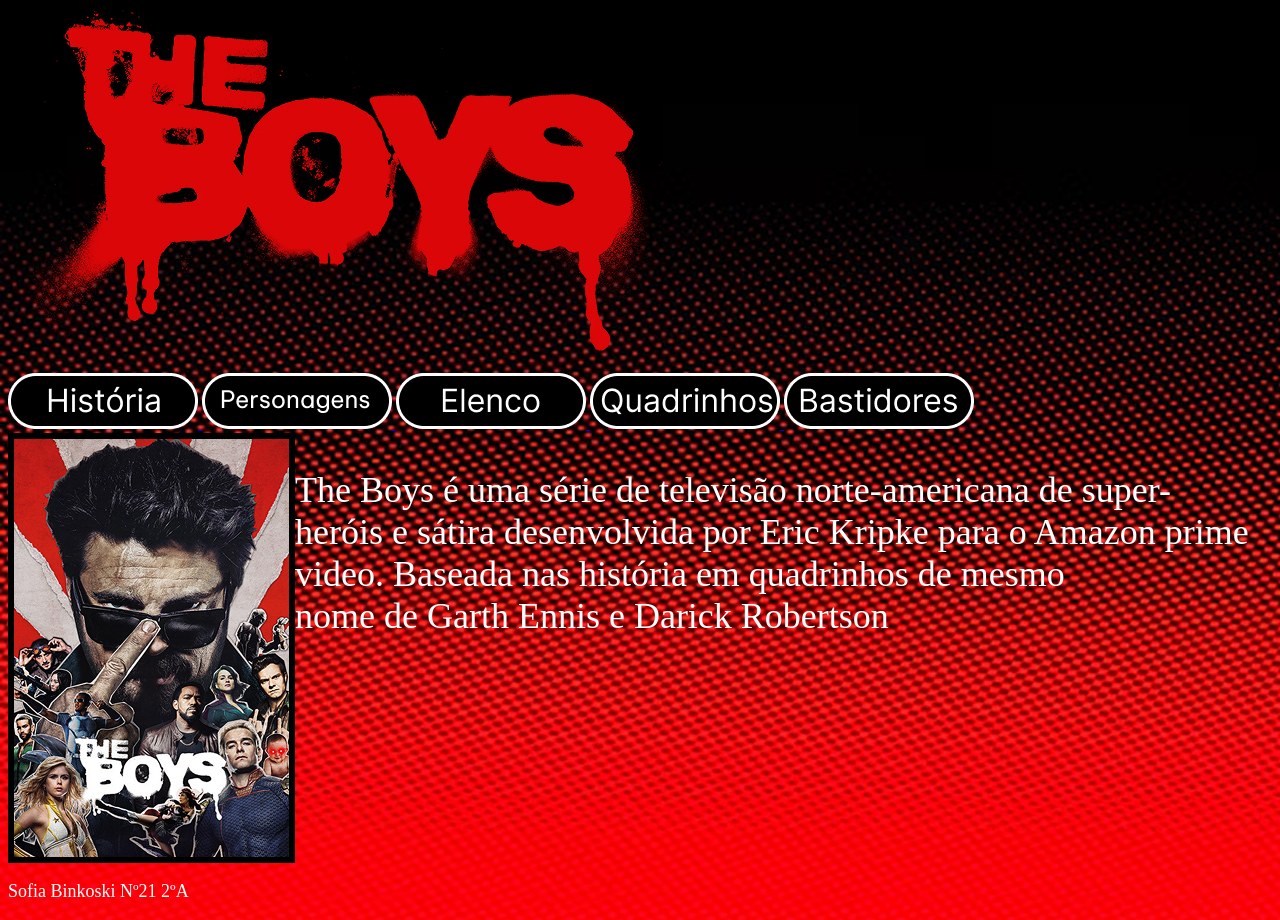
<file: index.html>
<!DOCTYPE html>
<html lang="pt-br">
<head>
    <meta charset="UTF-8">
    <meta name="viewport" content="width=device-width, initial-scale=1.0">
    <title>ah eu não sei</title>
    <link rel="stylesheet" href="style.css">

</head>
<body>
    <header>
        <img src="logo foda.png" alt="logo">
    </header>
    <section>
        <a href="historia.html">
            <img src="historia.png" alt="historia">
        </a>
        <a href="personagens.html">
            <img src="personagens.png" alt="personagens">
        </a>
        <a href="elenco.html">
            <img src="elenco.png" alt="elenco">
        </a>
        <a href="quadrinhos.html">
            <img src="quadrinhos.png" alt="quadrinhos">
        </a>
        <a href="bastidores.html">
            <img src="bastidores.png" alt="bastidores">
        </a>
    </section>
    <section>
        <div class="poster">
    <img src="postre muito incrivel.png" alt="poster">
        <p>The Boys é uma série de televisão norte-americana de super-heróis e sátira desenvolvida 
            por Eric Kripke para o Amazon prime video. 
            Baseada nas história em quadrinhos de mesmo nome de Garth Ennis e Darick Robertson</p>
        </div>
    </section>
    <footer>
        <p>Sofia Binkoski Nº21 2ºA</p>
    </footer>
</body>
</html>
</file>
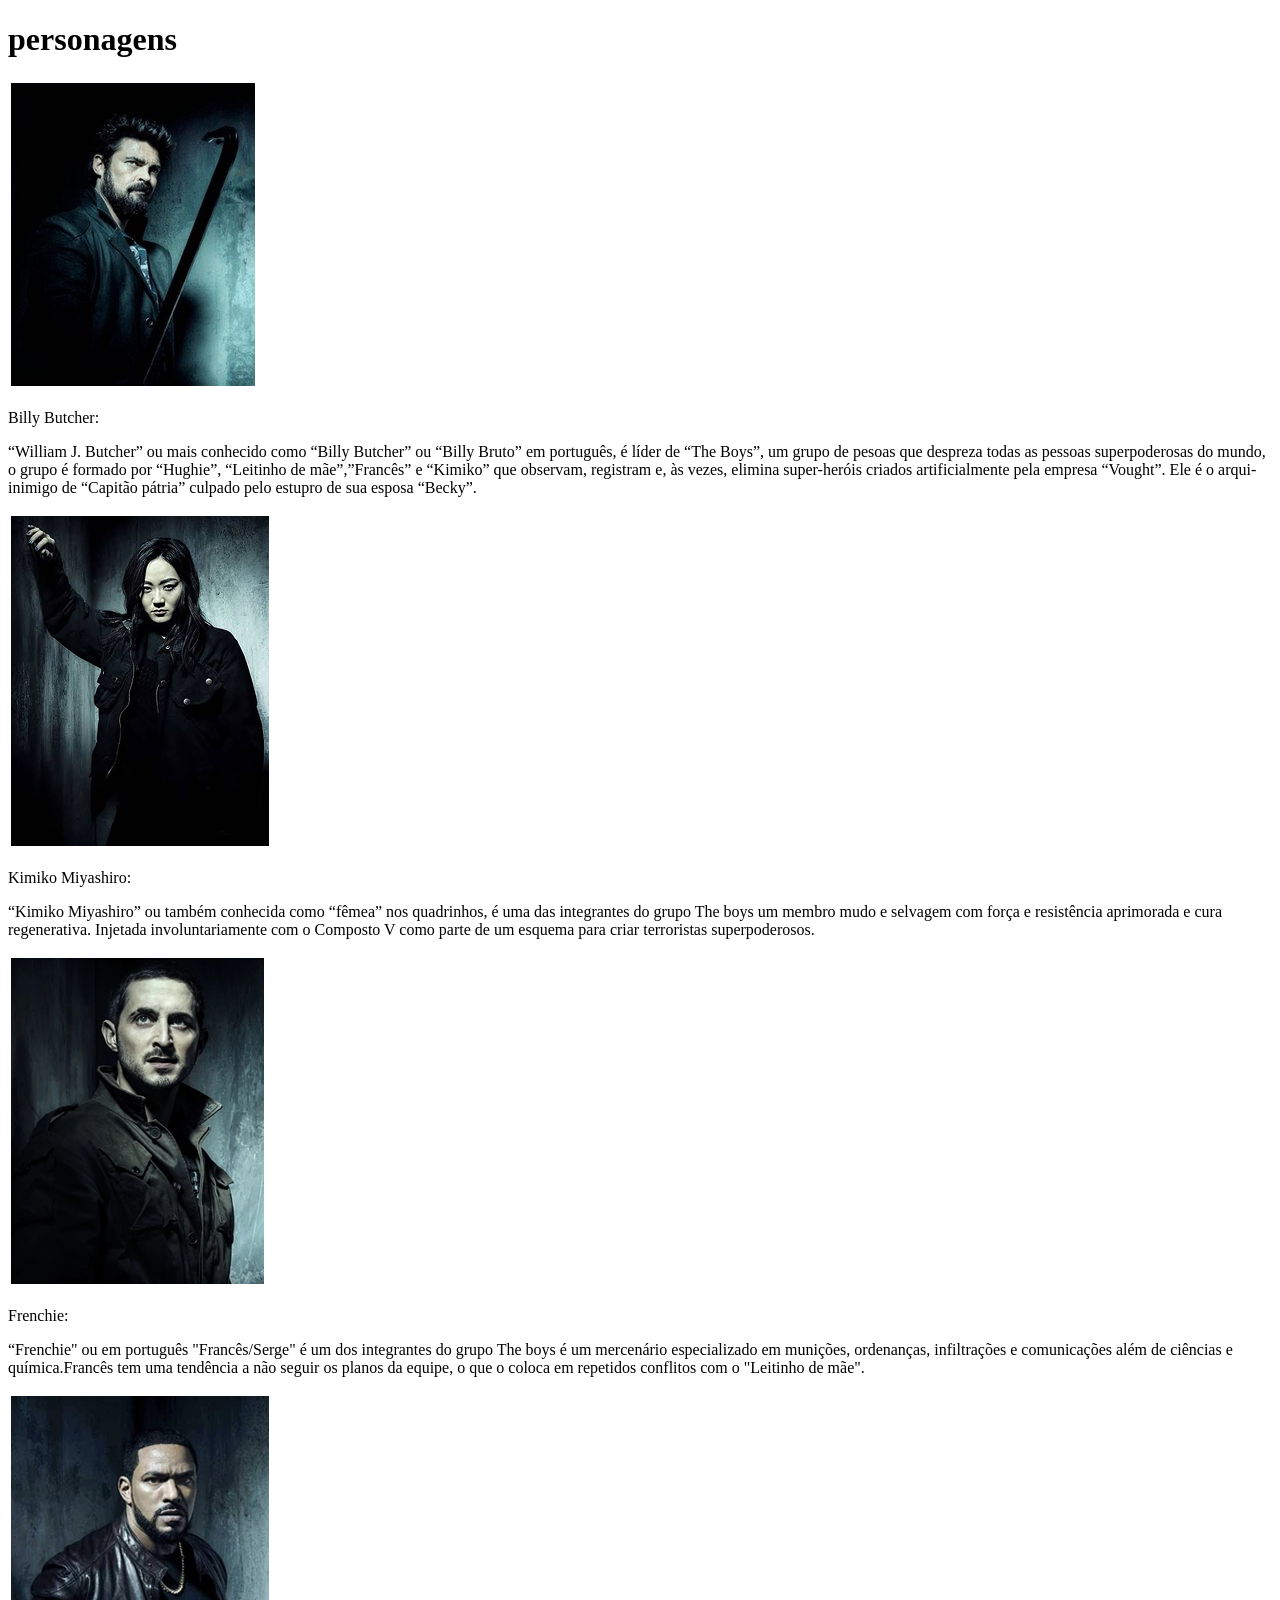
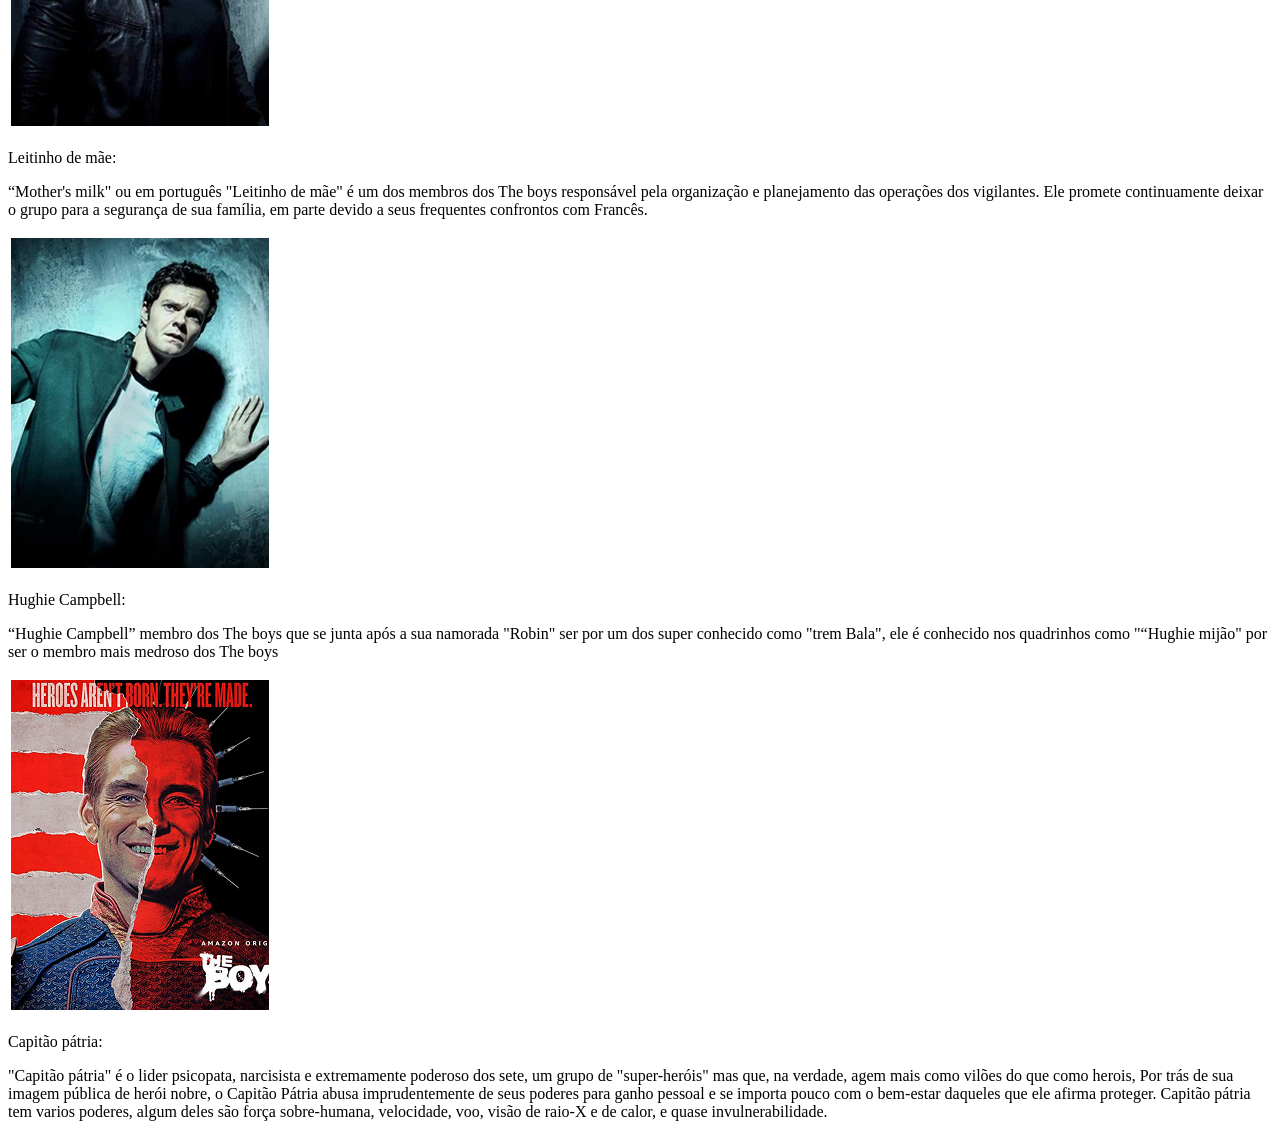
<file: personagens.html>
<!DOCTYPE html>
<html lang="pt-br">
<head>
    <meta charset="UTF-8">
    <meta name="viewport" content="width=device-width, initial-scale=1.0">
    <title>personagens</title>
    <link rel="personagens" href="personagens.css">
    <body>
        <h1>personagens</h1>
    </body>
    <div class="bruto">
        <img src="Billy açoguero.png" alt="billy Butcher">
        <p>Billy Butcher:</p>
        <p>“William J. Butcher” ou mais conhecido como “Billy Butcher” ou “Billy Bruto” em português, é líder de “The Boys”, um grupo de pesoas que despreza todas as pessoas superpoderosas do mundo, o grupo é formado por “Hughie”, “Leitinho de mãe”,”Francês” e “Kimiko” que observam, registram e, às vezes, elimina super-heróis criados artificialmente pela empresa “Vought”. Ele é o arqui-inimigo de “Capitão pátria” culpado pelo estupro de sua esposa “Becky”.</p>
    </div>
    <div class="kimiko">
        <img src="kimiko incrivel.png" alt="kimiko">
        <p>Kimiko Miyashiro:</p>
        <p>“Kimiko Miyashiro” ou também  conhecida como “fêmea” nos quadrinhos, é uma das integrantes do grupo The boys um membro mudo e selvagem com força e resistência aprimorada e cura regenerativa. Injetada involuntariamente com o Composto V como parte de um esquema para criar terroristas superpoderosos.</p>
    </div>
    <div class="frances">
        <img src="france.png" alt="france">
        <p>Frenchie:</p>
        <p>“Frenchie" ou em português "Francês/Serge" é um dos integrantes do grupo The boys é um mercenário especializado em munições, ordenanças, infiltrações e comunicações além de ciências e química.Francês tem uma tendência a não seguir os planos da equipe, o que o coloca em repetidos conflitos com o "Leitinho de mãe".</p>
    </div>
    <div class="leitinho">
        <img src="leitinho.png" alt="leitinho">
        <p>Leitinho de mãe:</p>
        <p>“Mother's milk" ou em português "Leitinho de mãe" é um dos membros dos The boys responsável pela organização e planejamento das operações dos vigilantes. Ele promete continuamente deixar o grupo para a segurança de sua família, em parte devido a seus frequentes confrontos com Francês.</p>
    </div>
    <div class="hugi">
        <img src="hugi.png" alt="hugi">
        <p>Hughie Campbell:</p>
        <p>“Hughie Campbell” membro dos The boys que se junta após a sua namorada  "Robin" ser por um dos super conhecido como "trem Bala", ele é conhecido nos quadrinhos como "“Hughie mijão" por ser o membro mais medroso dos The boys</p>
    </div>
    <div class="homander">
        <img src="homander.png" alt="homander">
        <p>Capitão pátria:</p>
        <p>"Capitão pátria" é o lider psicopata, narcisista e extremamente poderoso dos sete, um grupo de "super-heróis" mas que, na verdade, agem mais como vilões do que como herois, Por trás de sua imagem pública de herói nobre, o Capitão Pátria abusa imprudentemente de seus poderes para ganho pessoal e se importa pouco com o bem-estar daqueles que ele afirma proteger. Capitão pátria tem varios poderes, algum deles são força sobre-humana, velocidade, voo, visão de raio-X e de calor, e quase invulnerabilidade.</p>
    </div>
</file>
<file: style.css>
body {
background-image: url(fundo-quadrado-de-padrao-gradiente-vermelho-e-preto_7954-23753\ 1.png);
background-size: cover;
}

p {
    color: white;
}

header {
    align-items: center;
}

.poster {
    display: flex;
    font-size: 36px;
}

section {
    align-items: center;
    color: white;
}
footer {
    align-items: end;
    color: white;
    font-size: 18px;
}
</file>
<file: personagens.css>
body{
    background-image: url(fundo-quadrado-de-padrao-gradiente-vermelho-e-preto_7954-23753\ 1.png);
    background-size: cover;
}

.bruto {
    display: flex;
}
</file>
